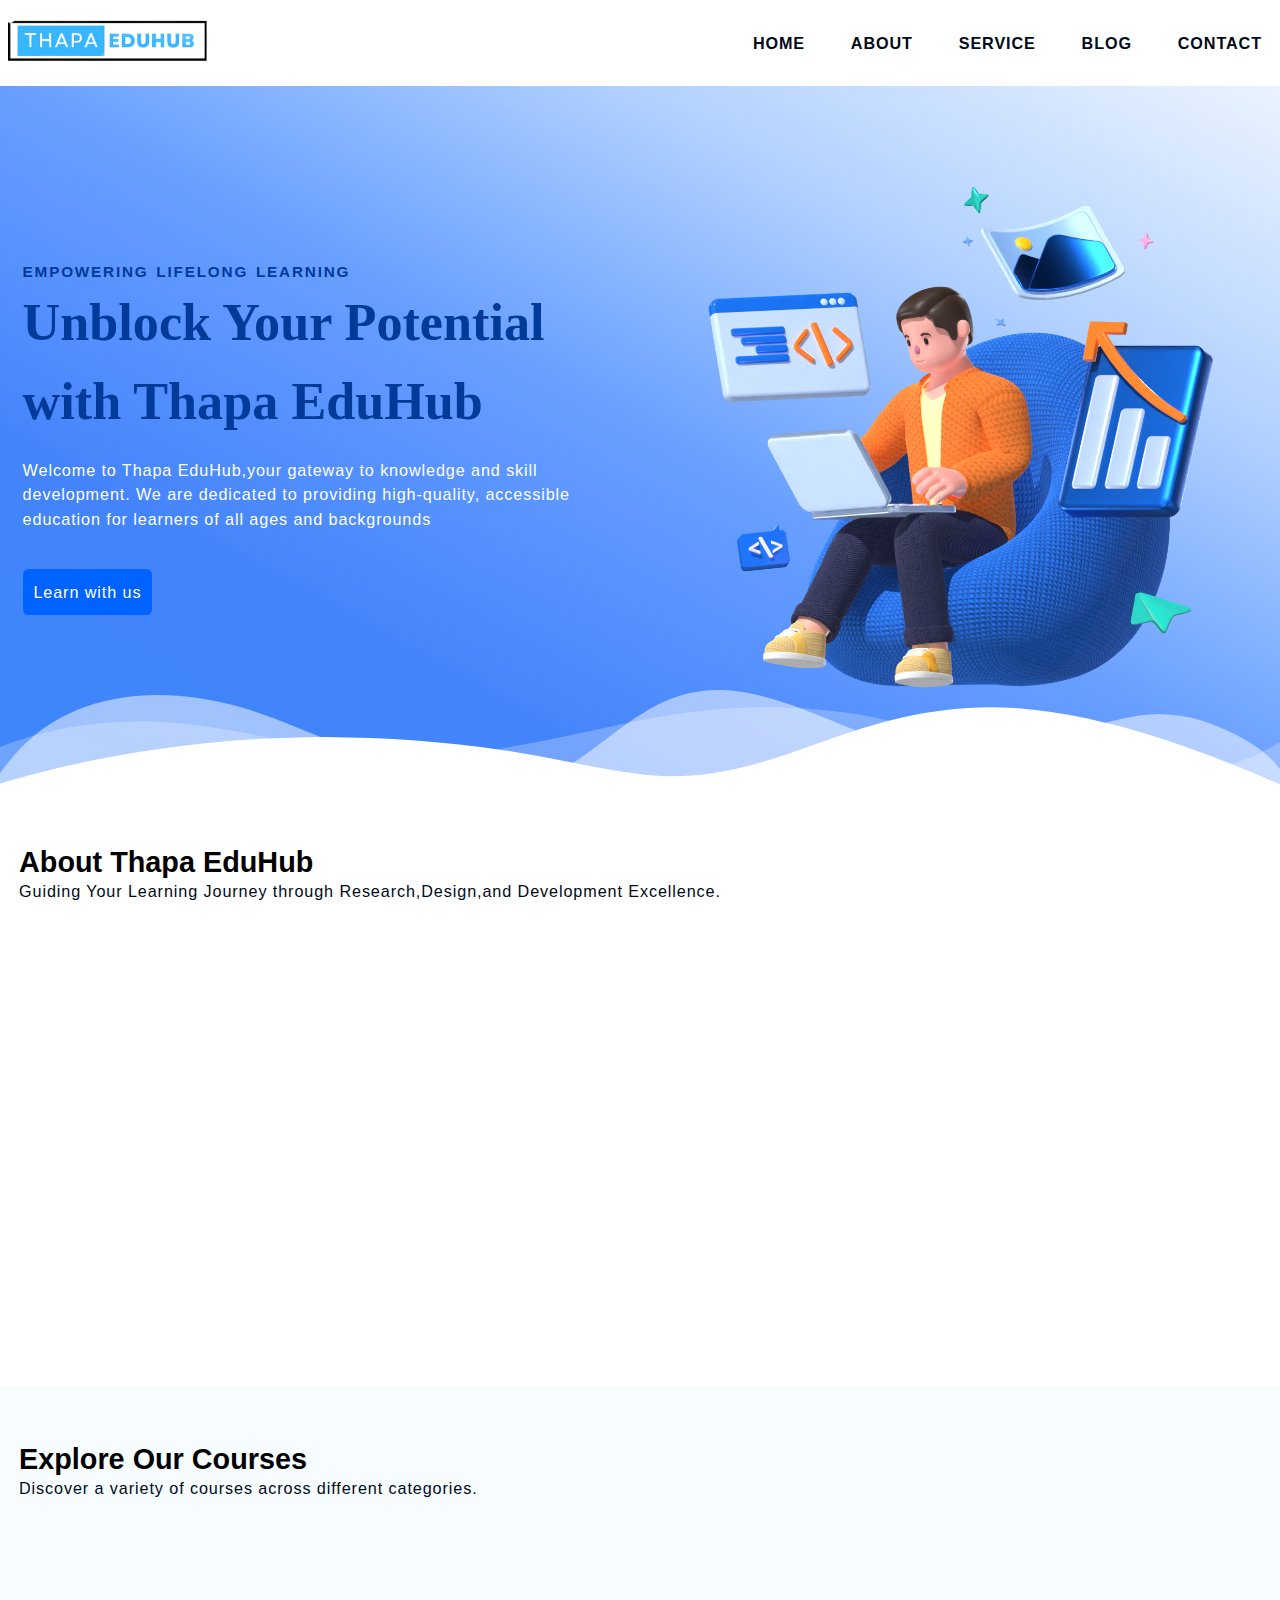
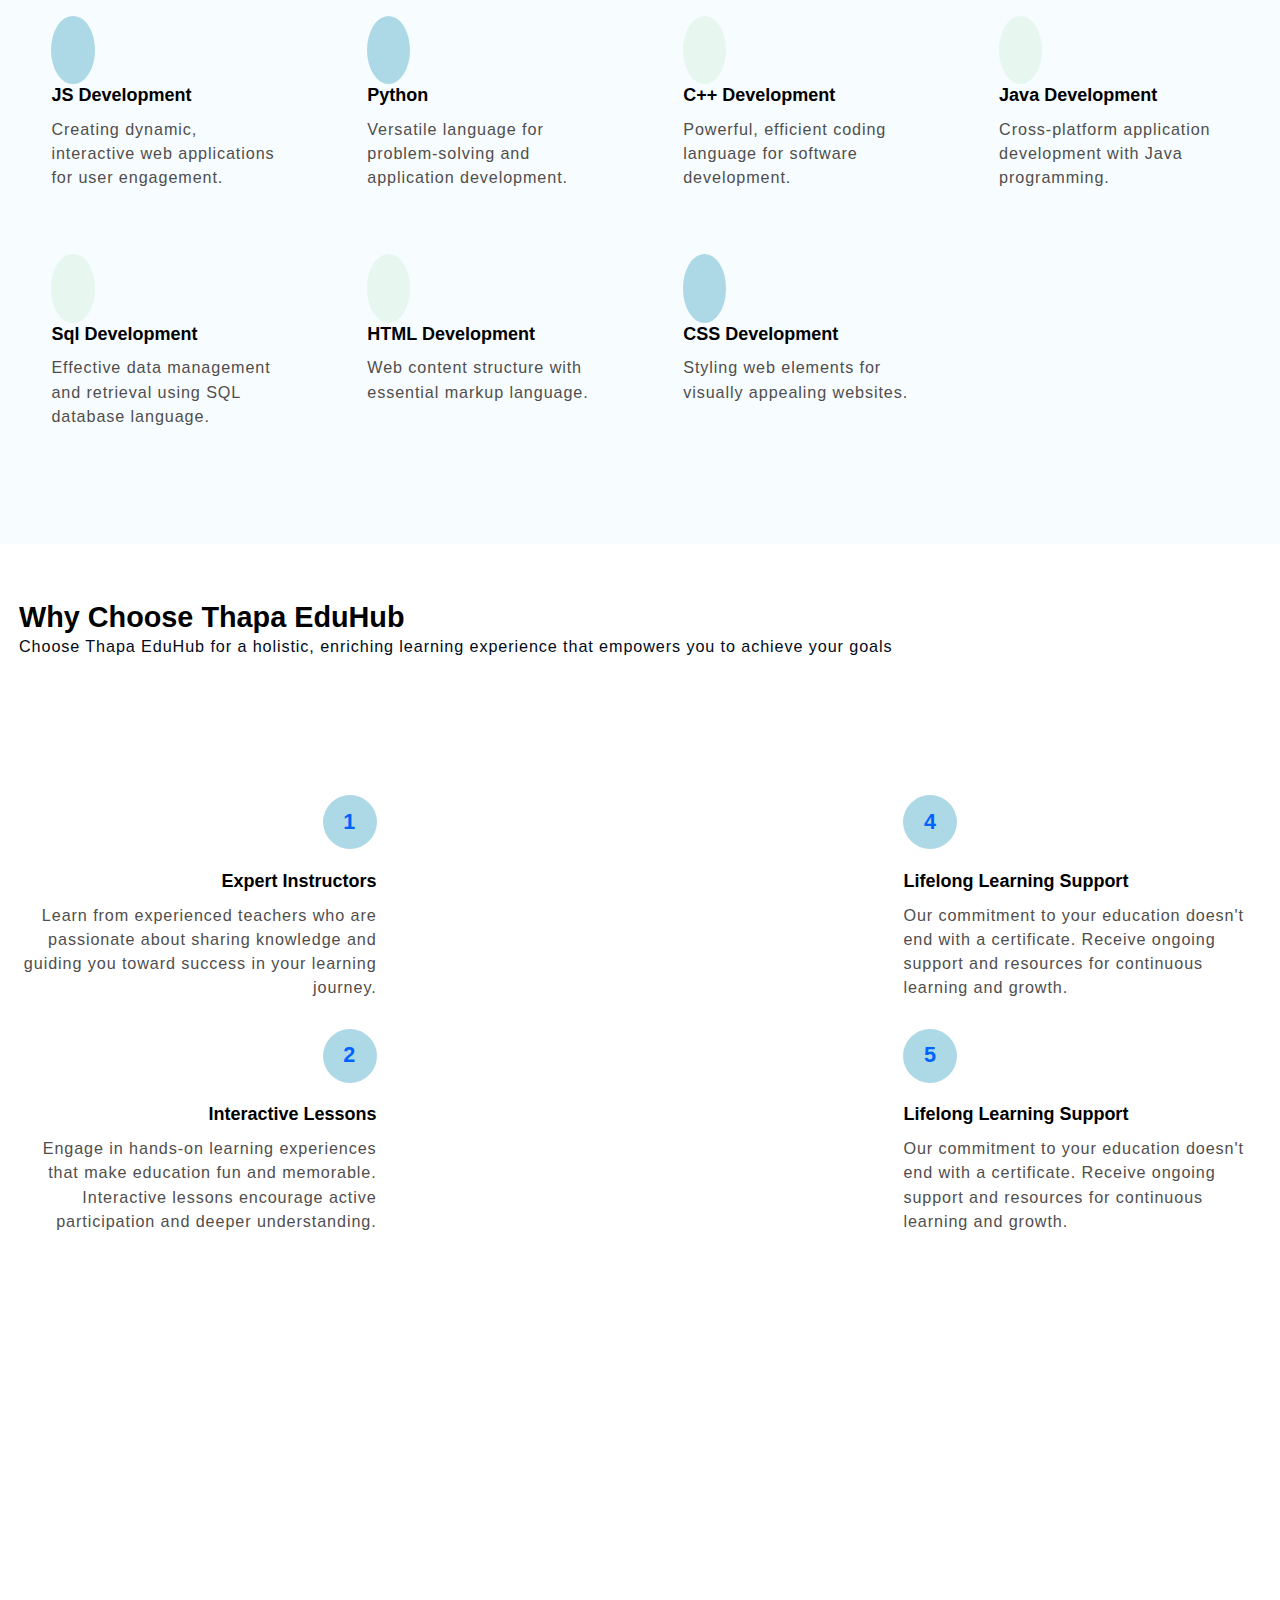
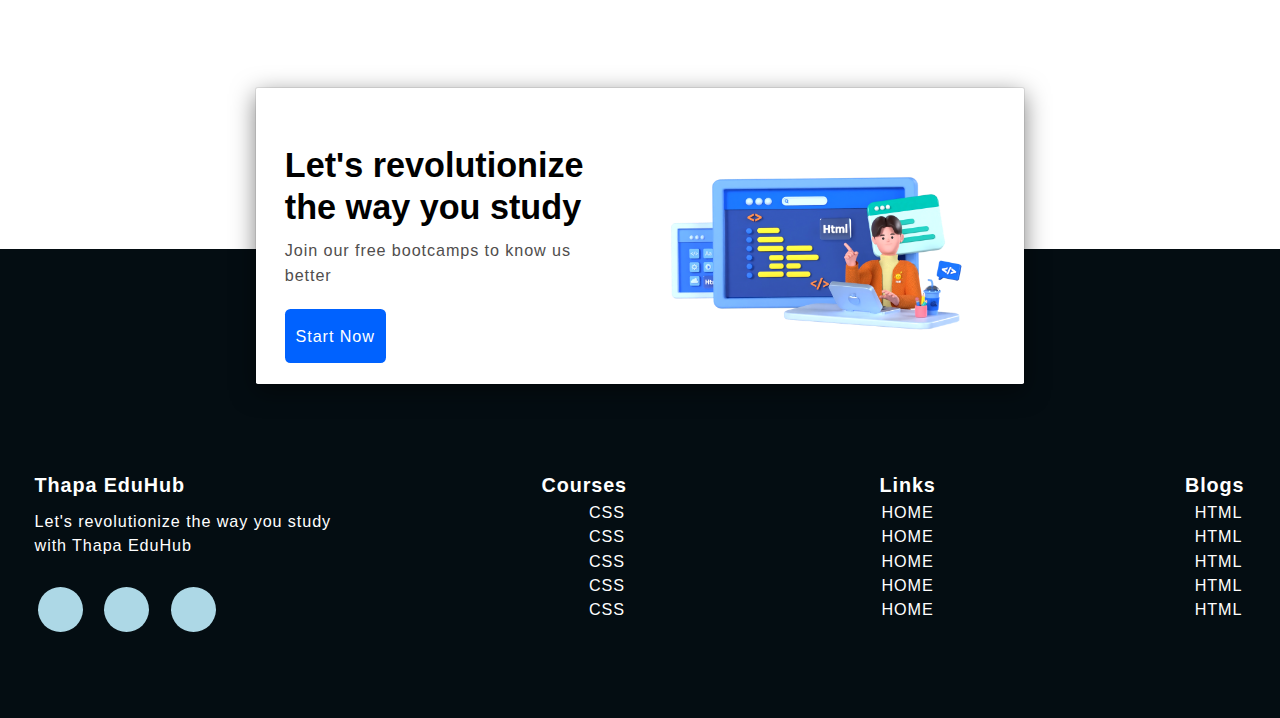
<file: index.html>
<!DOCTYPE html>
<html lang="en">
<head>
    <meta charset="UTF-8">
    <meta name="viewport" content="width=device-width, initial-scale=1.0"/>
    <meta name="description" content="Welcome to Thapa EduHub,your gateway to knowledge and skill development.
    We are dedicated to providing high-quality,
    accessible education for learners of all ages and backgrounds">
<title>Index Page</title>
<link rel="preconnect" href="https://fonts.googleapis.com">
<link rel="preconnect" href="https://fonts.gstatic.com" crossorigin>
<link href="https://fonts.googleapis.com/css2?family=Roboto:ital,wght@0,100;0,300;0,400;0,500;0,700;0,900;1,100;1,300;1,400;1,500;1,700;1,900&display=swap" rel="stylesheet">
<link rel="stylesheet" href="https://cdnjs.cloudflare.com/ajax/libs/font-awesome/6.6.0/css/all.min.css" integrity="sha512-Kc323vGBEqzTmouAECnVceyQqyqdsSiqLQISBL29aUW4U/M7pSPA/gEUZQqv1cwx4OnYxTxve5UMg5GT6L4JJg==" crossorigin="anonymous" referrerpolicy="no-referrer" />
<link rel="stylesheet" href="./style.css">
<link rel="stylesheet" href="https://unpkg.com/aos@next/dist/aos.css" />
</head>
<body>
    <HEADER class="section-navbar">
        <div class="container">
            <div class="navbar-brand">
<a href="index.html">
    <img  class="aslm" src="./logo.png" alt="my thapa eduhub logo" width="80%" height="auto">
</a>
            </div>
            <nav class="navbar">
                <ul>
                    <li class="nav-item">
                        <a class="nav-link" href="index.html">Home</a></li>
                    <li class="nav-item">
                        <a class="nav-link" href="about.html">about</a></li>
                    <li class="nav-item">
                        <a class="nav-link" href="service.html">service</a></li>
                    <li class="nav-item">
                        <a class="nav-link" href="blog.html">blog</a></li>
                    <li class="nav-item">
                        <a class="nav-link" href="#section-contact--homepage">contact</a></li>
                </ul>
            </nav>
        </div>
    </HEADER>

    <!--hero section-->
    <main>
        <div class="section-hero">
            <div class="container grid grid-two--cols">
                <div class="section-hero--content">
                    <p class="hero-subheading">
                        EMPOWERING LIFELONG LEARNING
                    </p>
                    <H1 class="hero-heading">Unblock Your Potential with Thapa EduHub</H1>
                    <p class="hero-para">
                      Welcome to Thapa EduHub,your gateway to knowledge and skill development.
                      We are dedicated to providing high-quality,
                      accessible education for learners of all ages and backgrounds  

                    </p>
                    <div class="hero-btn">
                        <a href="services.html" class="btn btn-white">Learn with us</a>
                    </div>
                </div>
                <div class="section-hero--image" data-aos="fade-up">
                    <figure>
                        <img src="./main-hero.png" alt="a 3d character doing coding stuff"/>
                    </figure>
                </div>
            </div>
        </div>
        <div class="custom-shape-divider-bottom-1721467038">
            <svg data-name="Layer 1" xmlns="http://www.w3.org/2000/svg" viewBox="0 0 1200 120" preserveAspectRatio="none">
                <path d="M0,0V46.29c47.79,22.2,103.59,32.17,158,28,70.36-5.37,136.33-33.31,206.8-37.5C438.64,32.43,512.34,53.67,583,72.05c69.27,18,138.3,24.88,209.4,13.08,36.15-6,69.85-17.84,104.45-29.34C989.49,25,1113-14.29,1200,52.47V0Z" opacity=".25" class="shape-fill"></path>
                <path d="M0,0V15.81C13,36.92,27.64,56.86,47.69,72.05,99.41,111.27,165,111,224.58,91.58c31.15-10.15,60.09-26.07,89.67-39.8,40.92-19,84.73-46,130.83-49.67,36.26-2.85,70.9,9.42,98.6,31.56,31.77,25.39,62.32,62,103.63,73,40.44,10.79,81.35-6.69,119.13-24.28s75.16-39,116.92-43.05c59.73-5.85,113.28,22.88,168.9,38.84,30.2,8.66,59,6.17,87.09-7.5,22.43-10.89,48-26.93,60.65-49.24V0Z" opacity=".5" class="shape-fill"></path>
                <path d="M0,0V5.63C149.93,59,314.09,71.32,475.83,42.57c43-7.64,84.23-20.12,127.61-26.46,59-8.63,112.48,12.24,165.56,35.4C827.93,77.22,886,95.24,951.2,90c86.53-7,172.46-45.71,248.8-84.81V0Z" class="shape-fill"></path>
            </svg>
        </div>
    </main>
    <!--About Section -->
    <section class="section-about">
       <div class="container">
        <h2 class="section-common-heading">About Thapa EduHub</h2>
        <p class="section-common-subheading">
            Guiding Your Learning Journey through Research,Design,and Development Excellence.
        </p>
       </div>
       <div class="container grid grid-three--cols">
        <div class="about-div" data-aos="fade-up">
            <div class="icon">
                <img src="./research.png" alt="thapa eduhub research team"/>
            </div>
            <h3 class="section-common--title">Research</h3>
            <p>
                We start by learning what you need. We look at what's new and 
                exciting in learning and choose topics that match what you want
                to learn.
            </p>
        </div>

        <div class="about-div" data-aos="fade-up" data-aos-delay="600">
            <div class="icon">
                <img src="./design.png" alt="thapa eduhub research team"/>
            </div>
            <h3 class="section-common--title">Design</h3>
            <p>
                Next, we make the lessons.
                We make them fun and interesting for you. We make sure they work for different ways people like to learn. 
            </p>
        </div>
        <div class="about-div" data-aos="fade-up" data-aos-delay="600">
            <div class="icon">
                <img src="./Coding.png" alt="thapa eduhub research team"/>
            </div>
            <h3 class="section-common--title">Development</h3>
            <p>
                After that, we turn the lessons into things you can use online.
                We use the latest tools to make sure they work well and make you happy. 
           </p>
        </div>
        
       </div>
    </section>
    
    
    <section class="section-course">
        <div class="container">
         <h2 class="section-common-heading">Explore Our Courses</h2>
         <p class="section-common-subheading">
             Discover a variety of courses across different categories.
         </p>
        </div>

        <div class="container grid grid-four--cols">
            <div class="course-div">
                <div class="icon">
                    <i class="fa-solid fa-laptop-code"></i>
                </div>
                <h3 class="section-common--title"> JS Development</h3>
                <p>
                    Creating dynamic, interactive web applications for user engagement. 
               </p>
            </div>

            <div class="course-div">
                <div class="icon">
                    <i class="fa-brands fa-python"></i>
                </div>
                <h3 class="section-common--title">Python</h3>
                <p>
                    Versatile language for problem-solving and application development. 
               </p>
            </div>

            <div class="course-div">
                <div class="icon">
                    <i class="fa-solid fa-laptop-code"></i>
                </div>
                <h3 class="section-common--title">C++ Development</h3>
                <p>
                    Powerful, efficient coding language for software development. 
               </p>
            </div>

            <div class="course-div">
                <div class="icon">
                    <i class="fa-solid fa-laptop-code"></i>
                </div>
                <h3 class="section-common--title">Java Development</h3>
                <p>
                    Cross-platform application development with Java programming.
               </p>
            </div>

            <div class="course-div">
                <div class="icon">
                    <i class="fa-solid fa-laptop-code"></i>
                </div>
                <h3 class="section-common--title">Sql Development</h3>
                <p>
                    Effective data management and retrieval using SQL database language. 
               </p>
            </div>

            <div class="course-div">
                <div class="icon">
                    <i class="fa-solid fa-code"></i>
                </div>
                <h3 class="section-common--title">HTML Development</h3>
                <p>
                    Web content structure with essential markup language.
               </p>
            </div> <div class="course-div">
                <div class="icon">
                    <i class="fa-solid fa-laptop-code"></i>
                </div>
                <h3 class="section-common--title">CSS Development</h3>
                <p>
                    Styling web elements for visually appealing websites. 
               </p>
            </div>
           </div>
        </div>
     </section>

     <section class="section-why--choose">
        <div class="container">
         <h2 class="section-common-heading">Why Choose Thapa EduHub</h2>
         <p class="section-common-subheading">
            Choose Thapa EduHub for a holistic,
            enriching learning experience that empowers you to achieve your goals
         </p>
        </div>

        <div class="container grid grid-three--cols">
            <div class="choose-left--div text-align--right">
                <div class="why-choose--div">
                    <p class="common-text--highlight">1</p>
                    <h3 class="section-common--title">Expert Instructors</h3>
                    <p>
                    Learn from experienced
                    teachers who are passionate about sharing knowledge and guiding you toward success in your learning journey. 
                    </p>
                </div>
                <div class="why-choose--div">
                    <p class="common-text--highlight">2</p>
                    <h3 class="section-common--title">Interactive Lessons</h3>
                    <p>
                        Engage in hands-on learning experiences that make education fun and memorable.
                        Interactive lessons encourage active participation and deeper understanding.
                     </p>
                </div>
                <div class="why-choose--div" data-aos-delay="600" data-aos="zoom-in-up">
                    <p class="common-text--highlight">3</p>
                    <h3 class="section-common--title">Lifelong Learning Support</h3>
                    <p>
                        Our commitment to your education doesn't end with a certificate.
                        Receive ongoing support and resources for continuous learning and growth. 
                     </p>
                </div>
             </div>
            <!--Center part of image-->

            <div class="choose-center--div" data-aos="zoom-in">
                <figure>
                    <img src="./mobile.png" alt="thapa technical official website"/>
                </figure>
            </div>

            <div class="choose-right--div text-align--left">
                <div class="why-choose--div">
                    <p class="common-text--highlight">4</p>
                    <h3 class="section-common--title">Lifelong Learning Support</h3>
                    <p>
                        Our commitment to your education doesn't end with a certificate.
                        Receive ongoing support and resources for continuous learning and growth. 
                     </p>
                </div>
                <div class="why-choose--div">
                    <p class="common-text--highlight">5</p>
                    <h3 class="section-common--title">Lifelong Learning Support</h3>
                    <p>
                        Our commitment to your education doesn't end with a certificate.
                        Receive ongoing support and resources for continuous learning and growth. 
                      </p>
                </div>
                <div class="why-choose--div" data-aos-delay="600" data-aos="zoom-in-up">
                    <p class="common-text--highlight">6</p>
                    <h3 class="section-common--title">Lifelong Learning Support</h3>
                    <p>
                        Our commitment to your education doesn't end with a certificate.
                        Receive ongoing support and resources for continuous learning and growth. 
                      </p>
                </div>
             </div>
     </section>
    <!--Start section -->
    <div class="section-contact--homepage" id="section-contact--homepage">
        <div class="container grid grid-two--cols">
            <div class="contact-content">
            <h2 class="contact-title">Let's revolutionize the way you study</h2>
            <p>Join our free bootcamps to know us better</p>
            <div class="btn">
                <a href="contact.html">
                    Start Now <i class="fa-solid fa-arrow-circle-right"></i>
                </a>
            </div>
            </div>
            <div class="contact-image">
                <img src="./main.png" alt="a guy with html coding">
            </div>
        </div>
    </div>
    
    <!--start-->

    <footer>
        <div class="container grid grid-four--cols">
          <div class="footer-1--div">
           <div class="logo-brand">
             <a href="index.html" class="footer-subheading">Thapa EduHub</a>
              </div>
              <p class="para--1">Let's revolutionize the way you study with Thapa EduHub</p>
           
           <div class="social-footer--icons">
             <a href="https://discord.gg/fDuFEXfyyH" target="_blank">
                <i class="fa-brands fa-discord"></i>
             </a>
             <a href="https://www.youtube.com/@ThapaTechnical" target="_blank">
                <i class="fa-brands fa-youtube"></i>
             </a>
             <a href="https://www.instagram.com/thapatechnical" target="_blank">
                <i class="fa-brands fa-instagram"></i>
             </a>
             </div>
            </div>

            <div class="footer-2--div">
                <p class="footer-subheading"> Courses</p>
                    <ul class="l1">
                        <li><a href="index.html">CSS</a></li>
                        <li><a href="index.html">CSS</a></li>
                        <li><a href="index.html">CSS</a></li>
                        <li><a href="index.html">CSS</a></li>
                        <li><a href="index.html">CSS</a></li>
                    </ul>
                 </div>

            <div class="footer-3--div">
                <p class="footer-subheading">Links</p>
                    <ul class="l1">
                        <li><a href="index.html">HOME</a></li>
                        <li><a href="index.html">HOME</a></li>
                        <li><a href="index.html">HOME</a></li>
                        <li><a href="index.html">HOME</a></li>
                        <li><a href="index.html">HOME</a></li>
                    </ul>
                 </div>

            <div class="footer-4--div">
                <p class="footer-subheading">Blogs</p>
                    <ul class="l1">
                        <li><a href="index.html">HTML</a></li>
                        <li><a href="index.html">HTML</a></li>
                        <li><a href="index.html">HTML</a></li>
                        <li><a href="index.html">HTML</a></li>
                        <li><a href="index.html">HTML</a></li>
                    </ul>
                 </div>
         </div>
    </footer>

    <script src="https://unpkg.com/aos@next/dist/aos.js"></script>
    <script>
      AOS.init();
    </script>
</body>
</html>
</file>
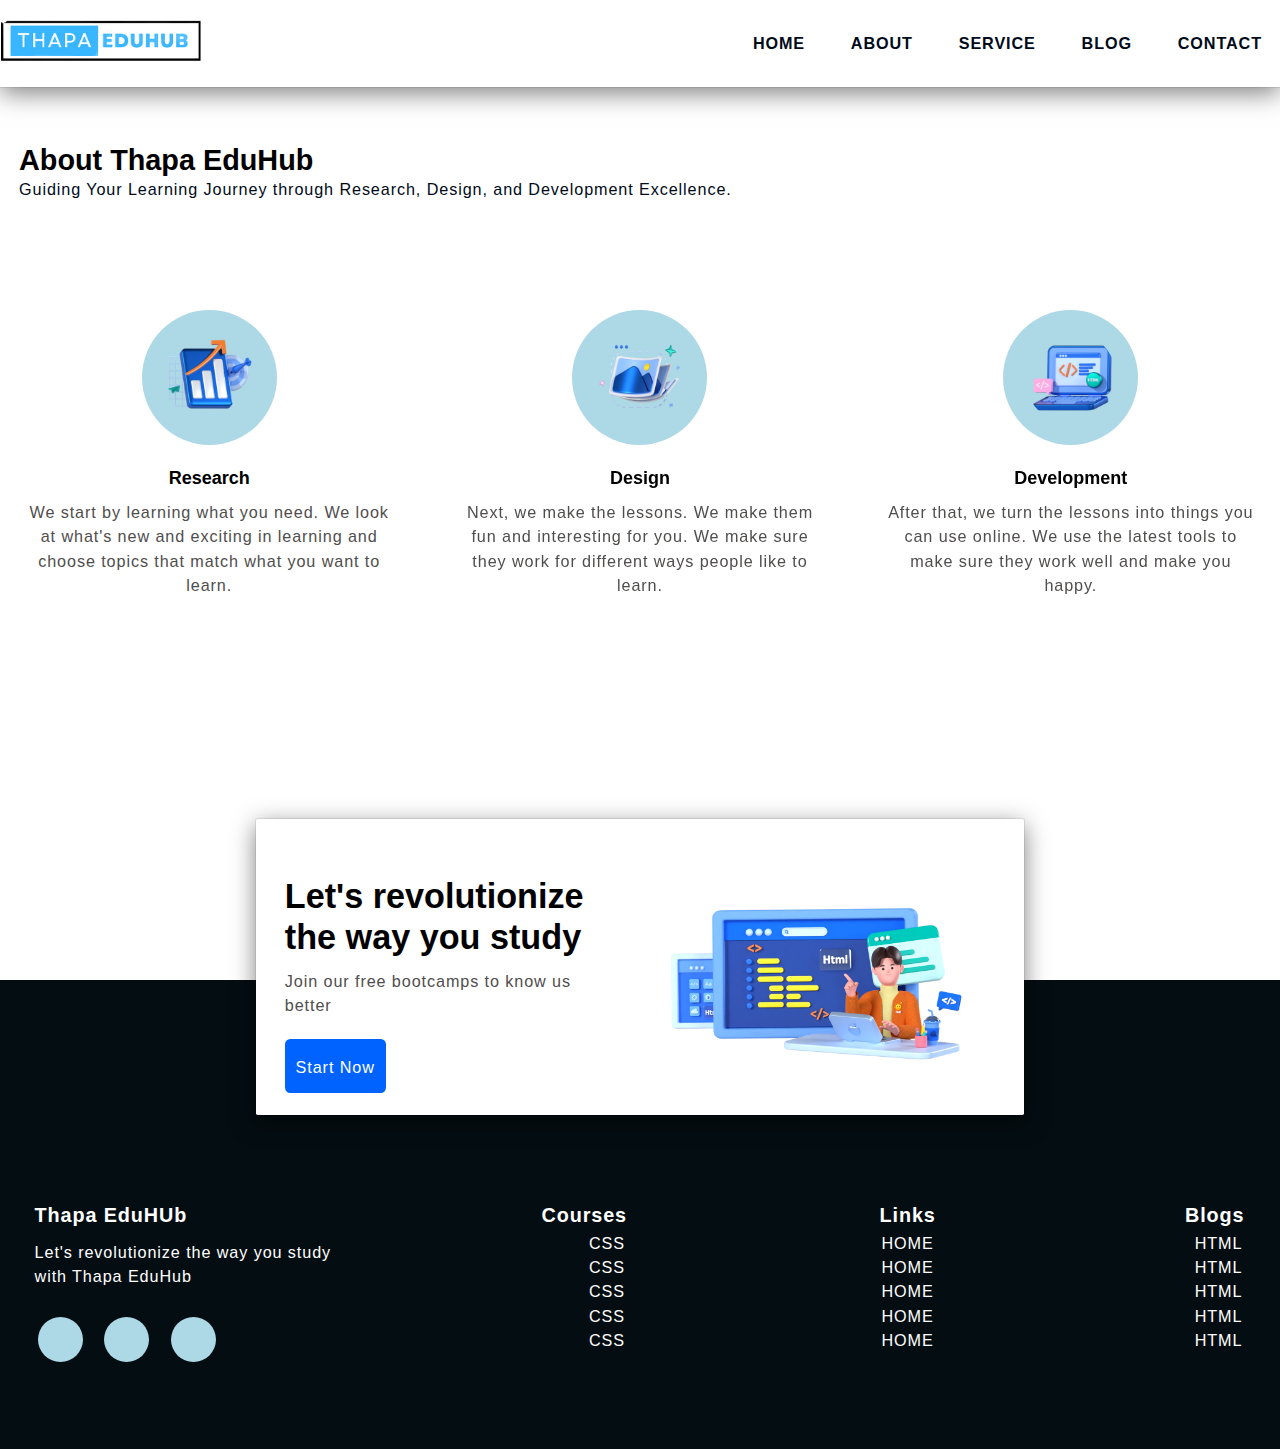
<file: about.html>
<!DOCTYPE html>
<html lang="en">
<head>
    <meta charset="UTF-8">
    <meta name="viewport" content="width=device-width, initial-scale=1.0">
    <title>About Page</title>
    <link rel="stylesheet" href="https://cdnjs.cloudflare.com/ajax/libs/font-awesome/6.6.0/css/all.min.css" integrity="sha512-Kc323vGBEqzTmouAECnVceyQqyqdsSiqLQISBL29aUW4U/M7pSPA/gEUZQqv1cwx4OnYxTxve5UMg5GT6L4JJg==" crossorigin="anonymous" referrerpolicy="no-referrer" />

    <link rel="stylesheet" href="./style.css">
    <link rel="stylesheet" href="https://unpkg.com/aos@next/dist/aos.css" />
</head>
<body>
    <HEADER class="section-navbar">
        <div class="container">
            <div class="navbar-brand">
<a href="index.html">
    <img  id="aslm" src="./logo.png" alt="my thapa eduhub logo" width="80%" height="auto">
</a>
            </div>
            <nav class="navbar">
                <ul>
                    <li class="nav-item">
                        <a class="nav-link" href="index.html">Home</a></li>
                    <li class="nav-item">
                        <a class="nav-link" href="about.html">about</a></li>
                    <li class="nav-item">
                        <a class="nav-link" href="service.html">service</a></li>
                    <li class="nav-item">
                        <a class="nav-link" href="blog.html">blog</a></li>
                    <li class="nav-item">
                        <a class="nav-link" href="contact.html">contact</a></li>
                </ul>
            </nav>
        </div>
    </HEADER>
    <!-- ========== End NAVBAR Section ========== -->
    <!-- ========== Start about Section ========== -->

    <section class="section-about">
      <div class="container">
        <h2 class="section-common-heading">About Thapa EduHub</h2>
        <p class="section-common-subheading">
          Guiding Your Learning Journey through Research, Design, and
          Development Excellence.
        </p>
      </div>

      <div class="container grid grid-three--cols">
        <div class="about-div">
          <div class="icon">
            <img src="./research.png" alt="thapa eduhub research team" />
          </div>
          <h3 class="section-common--title">Research</h3>
          <p>
            We start by learning what you need. We look at what's new and
            exciting in learning and choose topics that match what you want to
            learn.
          </p>
        </div>

        <div class="about-div"  data-aos="fade-up" data-aos-delay="600">
          <div class="icon">
            <img src="./design.png" alt="thapa eduhub research team" />
          </div>
          <h3 class="section-common--title">Design</h3>
          <p>
            Next, we make the lessons. We make them fun and interesting for you.
            We make sure they work for different ways people like to learn.
          </p>
        </div>

        <div class="about-div"  data-aos="fade-up" data-aos-delay="600">
          <div class="icon">
            <img src="./Coding.png" alt="thapa eduhub research team" />
          </div>
          <h3 class="section-common--title">Development</h3>
          <p>
            After that, we turn the lessons into things you can use online. We
            use the latest tools to make sure they work well and make you happy.
          </p>
        </div>
      </div>
    </section>

    <!-- ========== End about Section ========== -->

    <!-- ========== Start contact home Section ========== -->

    <div class="section-contact--homepage" id="section-contact--homepage">
      <div class="container grid grid-two--cols">
        <div class="contact-content">
          <h2 class="contact-title">Let's revolutionize the way you study</h2>
          <p>Join our free bootcamps to know us better</p>
          <div class="btn">
            <a href="contact.html">
              Start Now <i class="fa-solid fa-arrow-circle-right"></i>
            </a>
          </div>
        </div>
        <div class="contact-image">
          <img src="./main.png" alt="a guy doing coding" />
        </div>
      </div>
    </div>

    <!-- ========== End contact home Section ========== -->

    <!-- ========== Start   FOOTER Section ========== -->

    <footer>
      <div class="container grid grid-four--cols">
        <div class="footer-1--div">
          <div class="logo-brand">
            <a href="index.html" class="footer-subheading">Thapa EduHUb</a>
          </div>
          <p class="para--1">Let's revolutionize the way you study with Thapa EduHub</p>

          <div class="social-footer--icons">
            <a href="https://discord.gg/fDuFEXfyyH" target="_blank">
              <i class="fa-brands fa-discord"></i>
            </a>
            <a href="https://www.youtube.com/thapatechnical" target="_blank">
              <i class="fa-brands fa-youtube"></i>
            </a>
            <a href="https://www.instagram.com/thapatechnical/" target="_blank">
              <i class="fa-brands fa-instagram"></i>
            </a>
          </div>
        </div>

        <div class="footer-2--div">
          <p class="footer-subheading">Courses</p>
          <ul class="l1">
            <li><a href="index.html"> CSS </a></li>
            <li><a href="index.html"> CSS </a></li>
            <li><a href="index.html"> CSS </a></li>
            <li><a href="index.html"> CSS </a></li>
            <li><a href="index.html"> CSS </a></li>
          </ul>
        </div>

        <div class="footer-3--div">
          <p class="footer-subheading">Links</p>
          <ul class="l1">
            <li><a href="index.html"> HOME </a></li>
            <li><a href="index.html"> HOME </a></li>
            <li><a href="index.html"> HOME </a></li>
            <li><a href="index.html"> HOME </a></li>
            <li><a href="index.html"> HOME </a></li>
          </ul>
        </div>

        <div class="footer-4--div">
          <p class="footer-subheading">Blogs</p>
          <ul class="l1">
            <li><a href="index.html"> HTML </a></li>
            <li><a href="index.html"> HTML </a></li>
            <li><a href="index.html"> HTML </a></li>
            <li><a href="index.html"> HTML </a></li>
            <li><a href="index.html"> HTML </a></li>
          </ul>
        </div>
      </div>
    </footer>

    <script src="https://unpkg.com/aos@next/dist/aos.js"></script>
    <script>
      AOS.init();
    </script>
    <!-- ========== End   FOOTER Section ========== -->
  </bod>
</html>
</file>
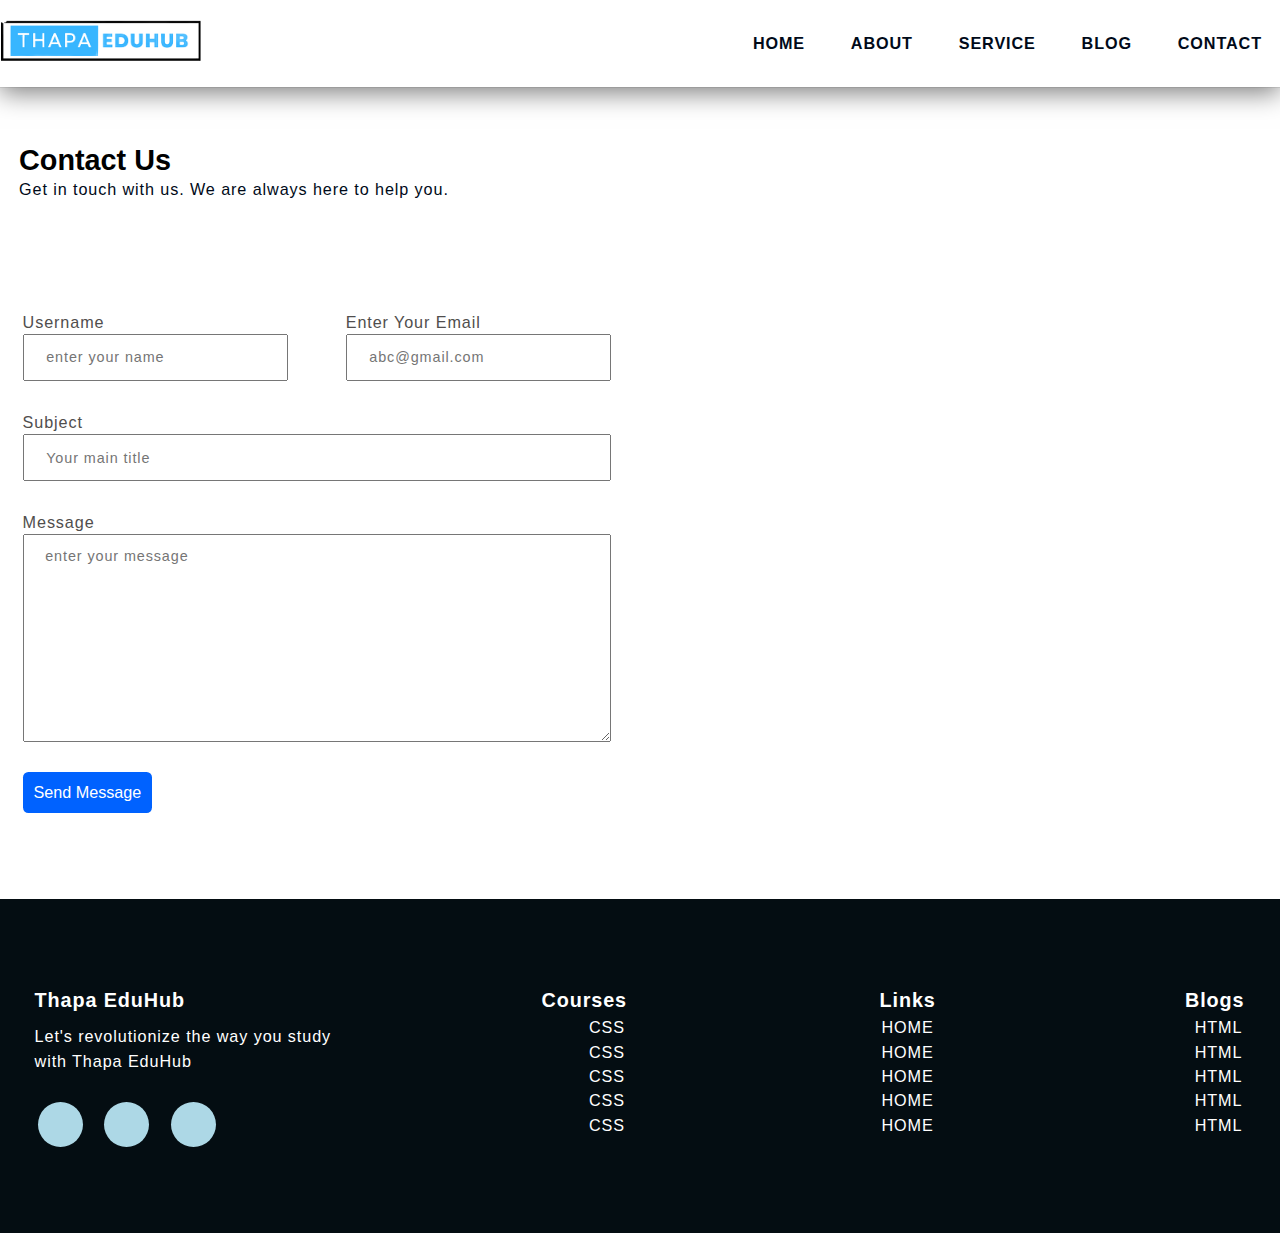
<file: contact.html>
<!DOCTYPE html>
<html lang="en">
<head>
    <meta charset="UTF-8">
    <meta name="viewport" content="width=device-width, initial-scale=1.0">
    <title>Contact Page</title>
    <link rel="stylesheet" href="https://cdnjs.cloudflare.com/ajax/libs/font-awesome/6.6.0/css/all.min.css" integrity="sha512-Kc323vGBEqzTmouAECnVceyQqyqdsSiqLQISBL29aUW4U/M7pSPA/gEUZQqv1cwx4OnYxTxve5UMg5GT6L4JJg==" crossorigin="anonymous" referrerpolicy="no-referrer" />
    <linK rel="stylesheet" href="./style.css"></link>
        <style>
            footer{
                padding-top: 0;
            }
        </style>
</head>

<body>
    <HEADER class="section-navbar">
        <div class="container">
            <div class="navbar-brand">
<a href="index.html">
    <img  id="aslm" src="./logo.png" alt="my thapa eduhub logo" width="80%" height="auto">
</a>
            </div>
            <nav class="navbar">
                <ul>
                    <li class="nav-item">
                        <a class="nav-link" href="index.html">Home</a></li>
                    <li class="nav-item">
                        <a class="nav-link" href="about.html">about</a></li>
                    <li class="nav-item">
                        <a class="nav-link" href="service.html">service</a></li>
                    <li class="nav-item">
                        <a class="nav-link" href="blog.html">blog</a></li>
                    <li class="nav-item">
                        <a class="nav-link" href="contact.html">contact</a></li>
                </ul>
            </nav>
        </div>
    </HEADER>

    <!--start contact section-->
    <div class="section-contact">
        <div class="container">
            <h2 class="section-common-heading">Contact Us</h2>
            <p class="section-common-subheading">
                Get in touch with us. We are always here to help you.  
            </p>
        </div>
        <div class="container grid grid-two--cols">
            <div class="contact-content">
                <form action="https://formspree.io/f/mnnajrjl" method="POST">
                    <div class="grid grid-two--cols mb-3">
                        <div>
                            <label for="username">Username</label>
                            <input type="text" name="usename" id="username" required autocomplete="off"placeholder="enter your name">
                        </div>
                      <div>
                        <label for="email">enter your Email</label>
                        <input type="email" name="email" id="email" autocomplete="off" required placeholder="abc@gmail.com">
                      </div>
                     </div>
                     <div class="mb-3">
                        <label for="subject"> subject</label>
                        <input type="text" name="subject" id="subject" placeholder="Your main title">
                     </div>
                     <div class="mb-3">
                        <label for="message">message</label>
                        <textarea name="message" id="message" cols="30" rows="10" placeholder="enter your message"></textarea>
                     </div>
                     <div>
                        <button type="submit" class="btn btn-submit">send message</button>
                     </div>
                </form>
            </div>
            <div class="contact-map">
                <iframe src="https://www.google.com/maps/embed?pb=!1m18!1m12!1m3!1d242117.70906343855!2d73.69814910702159!3d18.524870615208958!2m3!1f0!2f0!3f0!3m2!1i1024!2i768!4f13.1!3m3!1m2!1s0x3bc2bf2e67461101%3A0x828d43bf9d9ee343!2sPune%2C%20Maharashtra!5e0!3m2!1sen!2sin!4v1721904343266!5m2!1sen!2sin" 
                width="100%"
                height="500px"
                style="border:0;"
                allowfullscreen=""
                loading="lazy"
                referrerpolicy="no-referrer-when-downgrade">

                </iframe>
            </div>
            </div>
        </div>
        <!-- footer section-->
        <footer>
            <div class="container grid grid-four--cols">
              <div class="footer-1--div">
               <div class="logo-brand">
                 <a href="index.html" class="footer-subheading">Thapa EduHub</a>
                  </div>
                  <p class="para--1">Let's revolutionize the way you study with Thapa EduHub</p>
               
               <div class="social-footer--icons">
                 <a href="https://discord.gg/fDuFEXfyyH" target="_blank">
                    <i class="fa-brands fa-discord"></i>
                 </a>
                 <a href="https://www.youtube.com/@ThapaTechnical" target="_blank">
                    <i class="fa-brands fa-youtube"></i>
                 </a>
                 
                 <a href="https://www.instagram.com/thapatechnical" target="_blank">
                    <i class="fa-brands fa-instagram"></i>
                 </a>
                 </div>
                </div>
                <div class="footer-2--div">
                    <p class="footer-subheading"> Courses</p>
                        <ul class="l1">
                            <li><a href="index.html">CSS</a></li>
                            <li><a href="index.html">CSS</a></li>
                            <li><a href="index.html">CSS</a></li>
                            <li><a href="index.html">CSS</a></li>
                            <li><a href="index.html">CSS</a></li>
                        </ul>
                    
                </div>
    
                <div class="footer-3--div">
                    <p class="footer-subheading">Links</p>
                        <ul class="l1">
                            <li><a href="index.html">HOME</a></li>
                            <li><a href="index.html">HOME</a></li>
                            <li><a href="index.html">HOME</a></li>
                            <li><a href="index.html">HOME</a></li>
                            <li><a href="index.html">HOME</a></li>
                        </ul>
                    
                </div>
                <div class="footer-4--div">
                    <p class="footer-subheading">Blogs</p>
                        <ul class="l1">
                            <li><a href="index.html">HTML</a></li>
                            <li><a href="index.html">HTML</a></li>
                            <li><a href="index.html">HTML</a></li>
                            <li><a href="index.html">HTML</a></li>
                            <li><a href="index.html">HTML</a></li>
                        </ul>
                    
                </div>
    
            </div>
        </footer>
    
    

</body>
</html>
</file>
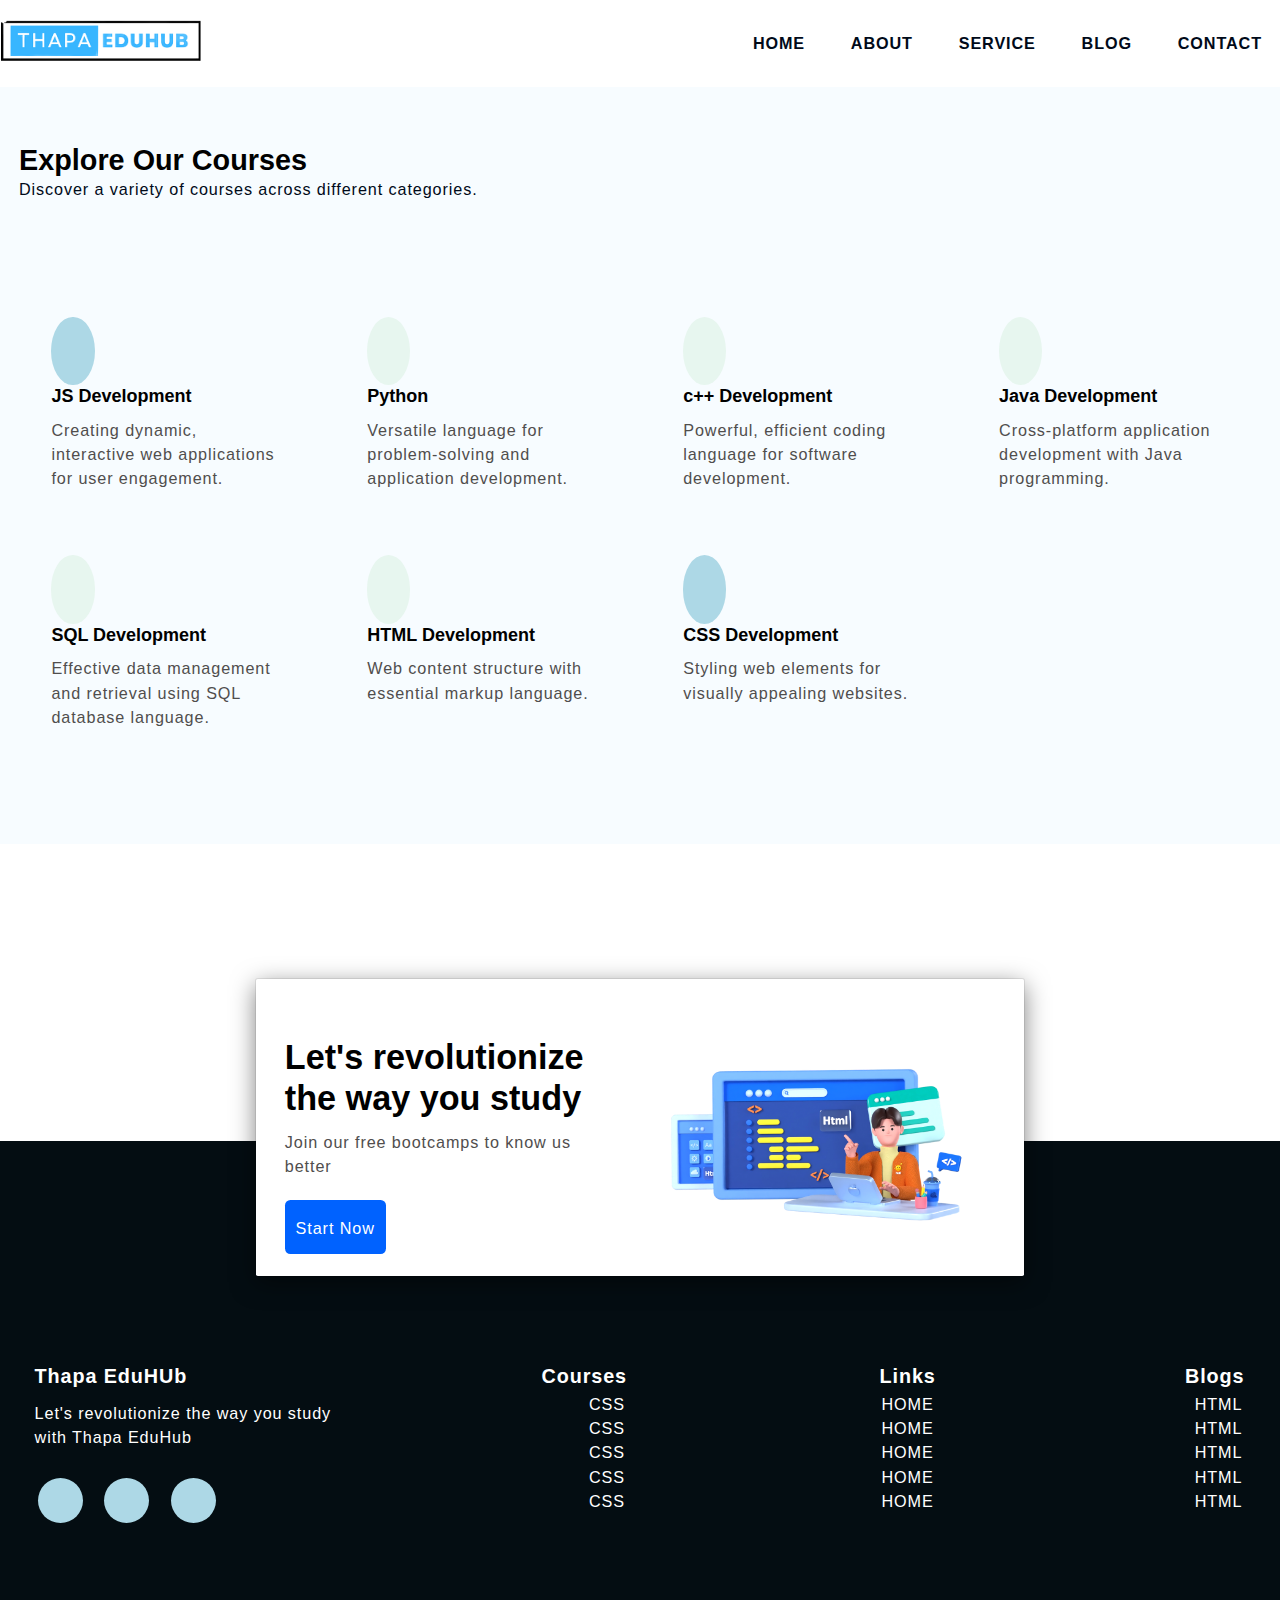
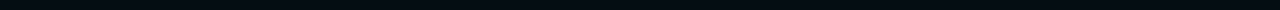
<file: service.html>
<!DOCTYPE html>
<html lang="en">
<head>
    <meta charset="UTF-8">
    <meta name="viewport" content="width=device-width, initial-scale=1.0">
    <title>Service Page</title>
    <link rel="stylesheet" href="https://cdnjs.cloudflare.com/ajax/libs/font-awesome/6.6.0/css/all.min.css" integrity="sha512-Kc323vGBEqzTmouAECnVceyQqyqdsSiqLQISBL29aUW4U/M7pSPA/gEUZQqv1cwx4OnYxTxve5UMg5GT6L4JJg==" crossorigin="anonymous" referrerpolicy="no-referrer" />

    <link rel="stylesheet" href="./style.css">
</head>
<body>
    <HEADER class="section-navbar">
        <div class="container">
            <div class="navbar-brand">
<a href="index.html">
    <img  id="aslm" src="./logo.png" alt="my thapa eduhub logo" width="80%" height="auto">
</a>
            </div>
            <nav class="navbar">
                <ul>
                    <li class="nav-item">
                        <a class="nav-link" href="index.html">Home</a></li>
                    <li class="nav-item">
                        <a class="nav-link" href="about.html">about</a></li>
                    <li class="nav-item">
                        <a class="nav-link" href="service.html">service</a></li>
                    <li class="nav-item">
                        <a class="nav-link" href="blog.html">blog</a></li>
                    <li class="nav-item">
                        <a class="nav-link" href="contact.html">contact</a></li>
                </ul>
            </nav>
        </div>
    </HEADER>
    <!-- ========== End NAVBAR Section ========== -->

    <!-- ========== Start courses Section ========== -->
    <section class="section-course">
      <div class="container">
        <h2 class="section-common-heading">Explore Our Courses</h2>
        <p class="section-common-subheading">
          Discover a variety of courses across different categories.
        </p>
      </div>

      <div class="container grid grid-four--cols">
        <div class="course-div">
          <div class="icon">
            <!-- <i class="fa-brands fa-js"></i> -->
            <i class="fa-solid fa-code"></i>
          </div>
          <h3 class="section-common--title">JS Development</h3>
          <p>
            Creating dynamic, interactive web applications for user engagement.
          </p>
        </div>

        <div class="course-div">
          <div class="icon"><i class="fa-solid fa-laptop-code"></i></div>
          <h3 class="section-common--title">Python</h3>
          <p>
            Versatile language for problem-solving and application development.
          </p>
        </div>

        <div class="course-div">
          <div class="icon"><i class="fa-solid fa-laptop-code"></i></div>
          <h3 class="section-common--title">c++ Development</h3>
          <p>Powerful, efficient coding language for software development.</p>
        </div>

        <div class="course-div">
          <div class="icon"><i class="fa-solid fa-laptop-code"></i></div>
          <h3 class="section-common--title">Java Development</h3>
          <p>Cross-platform application development with Java programming.</p>
        </div>

        <div class="course-div">
          <div class="icon"><i class="fa-solid fa-laptop-code"></i></div>
          <h3 class="section-common--title">SQL Development</h3>
          <p>
            Effective data management and retrieval using SQL database language.
          </p>
        </div>

        <div class="course-div">
          <div class="icon"><i class="fa-solid fa-laptop-code"></i></div>
          <h3 class="section-common--title">HTML Development</h3>
          <p>Web content structure with essential markup language.</p>
        </div>

        <div class="course-div">
          <div class="icon"><i class="fa-solid fa-laptop-code"></i></div>
          <h3 class="section-common--title">CSS Development</h3>
          <p>Styling web elements for visually appealing websites.</p>
        </div>
      </div>
    </section>

    <!-- ========== End courses Section ========== -->

    <!-- ========== Start contact home Section ========== -->

    <div class="section-contact--homepage" id="section-contact--homepage">
      <div class="container grid grid-two--cols">
        <div class="contact-content">
          <h2 class="contact-title">Let's revolutionize the way you study</h2>
          <p>Join our free bootcamps to know us better</p>
          <div class="btn">
            <a href="contact.html">
              Start Now <i class="fa-solid fa-arrow-circle-right"></i>
            </a>
          </div>
        </div>
        <div class="contact-image">
          <img src="./main.png" alt="a guy doing coding" />
        </div>
      </div>
    </div>

    <!-- ========== End contact home Section ========== -->

    <!-- ========== Start   FOOTER Section ========== -->

    <footer>
      <div class="container grid grid-four--cols">
        <div class="footer-1--div">
          <div class="logo-brand">
            <a href="index.html" class="footer-subheading">Thapa EduHUb</a>
          </div>
          <p class="para--1">Let's revolutionize the way you study with Thapa EduHub</p>

          <div class="social-footer--icons">
            <a href="https://discord.gg/fDuFEXfyyH" target="_blank">
              <i class="fa-brands fa-discord"></i>
            </a>
            <a href="https://www.youtube.com/thapatechnical" target="_blank">
              <i class="fa-brands fa-youtube"></i>
            </a>
            <a href="https://www.instagram.com/thapatechnical/" target="_blank">
              <i class="fa-brands fa-instagram"></i>
            </a>
          </div>
        </div>

        <div class="footer-2--div">
          <p class="footer-subheading">Courses</p>
          <ul class="l1">
            <li><a href="index.html"> CSS </a></li>
            <li><a href="index.html"> CSS </a></li>
            <li><a href="index.html"> CSS </a></li>
            <li><a href="index.html"> CSS </a></li>
            <li><a href="index.html"> CSS </a></li>
          </ul>
        </div>

        <div class="footer-3--div">
          <p class="footer-subheading">Links</p>
          <ul class="l1">
            <li><a href="index.html"> HOME</a></li>
            <li><a href="index.html"> HOME</a></li>
            <li><a href="index.html"> HOME</a></li>
            <li><a href="index.html"> HOME</a></li>
            <li><a href="index.html"> HOME</a></li>
          </ul>
        </div>

        <div class="footer-4--div">
          <p class="footer-subheading">Blogs</p>
          <ul class="l1">
            <li><a href="index.html"> HTML </a></li>
            <li><a href="index.html"> HTML </a></li>
            <li><a href="index.html"> HTML </a></li>
            <li><a href="index.html"> HTML </a></li>
            <li><a href="index.html"> HTML </a></li>
          </ul>
        </div>
      </div>
    </footer>

    <!-- ========== End   FOOTER Section ========== -->
  </bod>
</html>
</file>
<file: style.css>
/**Base rule */
*{
    margin: 0;
    padding: 0;
    box-sizing: border-box;
    font-family:"urbanist",sans-serif;
}
html{
    font-size: 62.5%;
    /**scroll-behavior: smooth;**/
    scroll-snap-type: Y proximity;


}
h1,h2,h3,h4,h5,h6
{
    font-family: "Poppins",sans-serif;
}
.aslm{
    padding-left: 7px;
}

p,li,
a,label{
font-family:"urbanist",sans-serif;
font-size: 1.8rem;
letter-spacing: 0.1rem;
font-weight:400;
color:var(--para-color);
line-height:1.5;
}

a{
    text-decoration:none;
}

li
{
    list-style: none;
}

/* theme*/

:root{
    --main-color:#0062ff;
    --para-color:#504e4d;
    --font-color:#424242;
    --bg-color:#f7fcff;
    --heading-color:#000a19;
    --hero-heading-color:#003b99;
    --white-color:#ffffff;
    --para-color:#504e4d;
    --btn-hover-bg-color:#003b99;
    --btn-box-shadow:rgba(100,100,111,0.2) 0px 7px 29px 0px;
    --supporting-color:lightblue;
    --footer-bg-color:#040d12;
}
.section{
    scroll-snap-type: center;
}

/*navbar section*/
.container{
    max-width: 142rem;
    margin: 0 auto;
    padding: 9.6rem 2.4rem;
}
.section-why--choose .container:first-child{
    padding: 6.4rem 0 2.4rem 0;
}

/*
.section-about .container:first-child,
.section-blog .container:first-child,
.section-course .container:first-child,
.section-contact--homepage .container:first-child,
.section-why--choose .container:first-child,
.section-contact{
    padding: 6.4rem 0 2.4rem 0;
}
 */

:is(
.section-about,
.section-blog,
.section-contact,
.section-course,
.section-why--choose,
.section-contact--homepage)
.container:first-child{
    padding: 6.4rem 0 2.4rem 0;
}

.grid{
display: grid;    
}
.grid-two--cols{
    grid-template-columns: repeat(2,1fr);
}
.grid-three--cols{
    grid-template-columns: repeat(3,1fr);
}
.grid-four--cols{
    grid-template-columns:repeat(4,1fr) ;
}

/*module/reusable*/
.section-common-heading{
font-size: 3.2rem;
font-weight: 700;
text-transform:capitalize;
margin-left: 18px;
}
.section-common-subheading{
    color: var(--heading-color);
    margin-left: 18px;
}

.btn{
    display: inline-block;
    padding: 1.2rem;
    background-color: var(--main-color);
    color:var(--white-color);
    border-radius: 0.6rem;

}
/* States*/
.btn:hover{
    background-color: var(--btn-hover-bg-color);
    cursor: pointer;
    box-shadow: var(--btn-box-shadow);
}

.section-navbar{
    width: 100%;
    box-shadow: rgba(0,0,0,0.5)0px 6px 24px 0px,
    rgba(0,0,0,0.08)0px 0px 0px 1px;
}
.section-navbar .container{
    display: flex;
    justify-content: space-between;
    align-items: center;
    padding: 1.8rem 0;
}

.section-navbar .navbar ul
{
    display: flex;
    gap:3.2rem;
   /* text-transform: capitalize;*/

      & li a{
        color: var(--heading-color);
        text-transform: uppercase;
        font-weight: 600;
        display: inline-block;
        position: relative;
        padding-right: 17px;

        &::after{
            content: "";
            position:absolute;
            bottom: -0.3rem;
            left: 0;
            width: 0%;
            border-bottom: 0.2rem solid var(--main-color);
            transition: all 0.3s linear;
        }
      }
      & li a:hover:after{
        width: 100%;
      }
}
/*Hero Section*/
main{
    position: relative;
    background-image: linear-gradient(to top right,
    #3d86fa,
    #4484fb,
    #679eff,
    #b3d2ff,
    #ebf3fe
    );
}
.section-hero .grid{
    align-items: center;
    gap: 6.4rem;

    & .hero-subheading{
        text-transform: uppercase;
        letter-spacing: 0.2rem;
        font-size: 1.7rem;
        word-spacing: 0.2rem;
        color: var(--hero-heading-color);
        font-weight: 700;
    }

    & .hero-heading{
        font-size: 5.8rem;
        line-height: 1.5;
        font-family: "Jost";
        color: var(--hero-heading-color);
        font-weight: 900;
 }

 & .hero-para{
    color: var(--white-color);
    margin: 2rem 0 4.2rem 0;
 }
}
.section-hero--image img{
    width: 100%;
    height: auto;
    transform: scaleX(-1);
}

/*Shape divider...*/

.custom-shape-divider-bottom-1721467038 {
    position: absolute;
    bottom: 0;
    left: 0;
    width: 100%;
    overflow: hidden;
    line-height: 0;
    transform: rotate(180deg);
}

.custom-shape-divider-bottom-1721467038 svg {
    position: relative;
    display: block;
    width: calc(100% + 1.3px);
    height: 12rem;
    transform: rotateY(180deg);
}

.custom-shape-divider-bottom-1721467038 .shape-fill {
    fill: #FFFFFF;
}
/*About section*/

.section-about .grid{
    gap:6.4rem;
}

.section-about .about-div{
    text-align: center;
}
.section-common--title{
font-size: 2rem;
margin: 2.4rem 0 1.2rem 0;
}

.fa-solid{
    padding: 2.4rem;
    background-color:var(--supporting-color);
    font-size: 2.4rem;
    border-radius: 50%;
    color:var(--hero-heading-color);
}

.fa-brands{
    padding: 2.4rem;
    background-color:var(--supporting-color);
    font-size: 2.4rem;
    border-radius: 50%;
    color:var(--hero-heading-color);
    -webkit-border-radius: 50%;
    -moz-border-radius: 50%;
    -ms-border-radius: 50%;
    -o-border-radius: 50%;
}
.section-about img{
    padding: 2.4rem;
    background-color: var(--supporting-color);
    width:15rem;
    height: auto;
    border-radius: 50%;
    transition: all .3s linear;
}
.icon:hover>img{
     rotate:360deg;
     background: linear-gradient(to right,#0575e6,#021b79);
} 


/*Course Section*/
.section-course{
    background-color: var(--bg-color);
}

.section-course .grid{
    gap: 3.2rem;
    }

.section-course .course-div{
    padding: 3.2rem;
    }
    
.section-course .course-div:hover{
box-shadow: var(--btn-box-shadow);
}
.course-div:nth-child(2) .icon .fa-solid{
    color: #68bf9b;
    background-color: #e7f6ef;
}
.course-div:nth-child(3) .icon .fa-solid{
    color: #34a6b8;
    background-color: #e7f6ef;
}
.course-div:nth-child(4) .icon .fa-solid{
    color: #183d3d;
    background-color: #e7f6ef;
}
.course-div:nth-child(5) .icon .fa-solid{
    color: #54733f;
    background-color: #e7f6ef;
}.course-div:nth-child(6) .icon .fa-solid{
    color: #819b3d;
    background-color: #e7f6ef;
}

/**why choose section */
.section-why--choose .grid{
 gap: 9.6rem;
}
.why-choose--div{
    margin-top: 3.2rem;
}

.section-why--choose .text-align--right .why-choose--div{
    display: flex;
    flex-direction: column;
    justify-content: start;
    align-items: end;
    text-align: right;
}
.common-text--highlight{
    width:6rem;
    aspect-ratio: 1;
    background-color: var(--supporting-color);
    color: var(--main-color);
    display: flex;
    justify-content: center;
    align-items: center;
    font-size: 2.4rem;
    font-weight: 700;
    border-radius: 50%;
    -webkit-border-radius: 50%;
    -moz-border-radius: 50%;
    -ms-border-radius: 50%;
    -o-border-radius: 50%;
}
.choose-center--div img{
    width: 90%;
    height: auto;
}
.choose-center--div,figure{
    display: flex;
    justify-content: center;
    align-items: center;
    position: relative;

}

.choose-center--div figure::before,
.choose-center--div figure::after
{
    content: "";
    position:absolute;
    top:50%;
    left:50%;
    transform: translate(-50%, -50%);
    -webkit-transform: translate(-50%, -50%);
    -moz-transform: translate(-50%, -50%);
    -ms-transform: translate(-50%, -50%);
    -o-transform: translate(-50%, -50%);
    background-color: var(--main-color);
    width: 45rem;
    height: 45rem;
    border-radius: 50%;
    z-index:-1;
    -webkit-border-radius: 50%;
    -moz-border-radius: 50%;
    -ms-border-radius: 50%;
    -o-border-radius: 50%;
   }
   .choose-center--div figure::before{
    animation: circle 5s linear infinite;
    -webkit-animation: circle 5s linear infinite;
}

@keyframes circle{
    0%{
        background-color: #b3d0ff;
    }
    25%{
        background-color: #80b1ff;
    }
    50%{
        background-color: #4d91ff;
    }
    75%{
        background-color: #99c0ff;
    }
   100%{
        background-color: #3381ff;
    }
    

}
.choose-center--div figure::after{
    width: 50rem;
    height: 50rem;
    background-color:transparent;
    z-index: -2;
    border:0.5rem solid var(--supporting-color);
}

/**blog section */

.section-blog{
    background-color: var(--bg-color);
 
    & .grid{

        gap:6.4rem;
    }

    & .blog {
        box-shadow: var(--bg-color);
        transition: scale 0.3s linear;
        -webkit-transition: scale 0.3s linear;
        -moz-transition: scale 0.3s linear;
        -ms-transition: scale 0.3s linear;
        -o-transition: scale 0.3s linear;
        &:hover {       

        scale: 1.1;
    }

    & .blog-content{
            padding: 1.4rem 2.4rem 2.4rem;
         }
        }
   
    & img{
        width:100%;
        height: auto;
    }

    & .blog-date{
        display: flex;
        justify-content: space-between;
        margin-top: 1.6rem;
        font-size: 1.4rem;
    

    & .fa-solid{
        background-color: transparent;
        padding: 0;
    }
    }
    .section-common--title{
        margin-top: 0.8rem;
    }
}


/**contact home section */
.section-contact--homepage{
    width: 60%;
    min-height: 30rem;
    margin: 0 auto;
    box-shadow: rgba(0,0,0,0.5)0px 6px 24px 0px,    rgba(0,0,0,0.08)0px 0px 0px 1px;
   /* margin-bottom: 5rem;*/
    border-radius: 0.2rem;
    -webkit-border-radius: 0.2rem;
    -moz-border-radius: 0.2rem;
    -ms-border-radius: 0.2rem;
    -o-border-radius: 0.2rem;
    padding: 0 3.2rem;
    position: relative;
    bottom: -15rem;
    z-index: 1;
    background-color: var(--white-color);

    &  .grid{

        align-items: center;
        gap: 6.4rem;
        
    }

}

.contact-title{
    font-size: 3.8rem;
    line-height: 1.2;
}

.contact-content p{
    margin: 1.2rem 0 2.4rem 0;
}
.section-contact--homepage a{
    color: var(--white-color);
}
.section-contact--homepage .fa-solid{
    padding: 0;
    background-color: var(--main-color);
    color: var(--white-color);
}

.section-contact--homepage img{
    width:90%;
    height: auto;
}

/**Actual contact page */
.section-contact{
    & .grid{
        align-items: center;
        gap:6.4rem;
    }
}
.mb-3{
    margin-bottom: 3.2rem;
}
label{
    display: block;
    text-transform: capitalize;
}
.contact-content .grid{
   
    gap:6.4rem;
}
input,textarea{
    width: 100%;
    padding: 1.4rem 2.4rem;
    font-size: 1.7rem;
    letter-spacing: 0.1rem;
}
::placeholder{
    font-size: 1.6rem;
    letter-spacing: 0.1rem;
}
.btn-submit{
    font-size: 1.8rem;
    border:none;
    text-transform: capitalize;
}
input:focus-visible ,textarea:focus-visible{
    outline: 0.1rem solid var(--btn-hover-bg-color);
}

/**footer section */
footer{
    background-color: var(--footer-bg-color);
    padding-top: 15rem;
}
footer *{
    color: var(--white-color);
}

footer .grid{
    text-align: right;
}

.footer-subheading {
    padding-left: 12px;
    padding-right: 13PX;
    font-size: 2.2rem;
    font-weight: 700;
    
}
.l1{
    padding-left: 15px;
    padding-right: 15px;
}
.para--1{
padding-left: 12px;
}
.footer-1--div p{
    margin: 1rem 0 3.2rem 0;
}

.footer-1--div{
    text-align: left;


 & .social-footer--icons{
    display: flex;
    gap:2.4rem;
    padding-left: 15px;
    
 &   .fa-brands{
        width: 5rem;
        aspect-ratio: 1;
        background-color: var(--supporting-color);
        color: var(--btn-hover-bg-color);
        border-radius: 50%;
        -webkit-border-radius: 50%;
        -moz-border-radius: 50%;
        -ms-border-radius: 50%;
        -o-border-radius: 50%;
        display: flex;
        justify-content: center;
        align-items: center;
        transition: all 0.3s linear ;
        -webkit-transition: all 0.3s linear ;
        -moz-transition: all 0.3s linear ;
        -ms-transition: all 0.3s linear ;
        -o-transition: all 0.3s linear ;

        &:hover{
       
            color: var(--supporting-color);
            background-color: var(--btn-hover-bg-color);
            rotate: 360deg;
               }

        }
    }
}

/**using for scroll bar */

::-webkit-scrollbar{
    width: 1rem;
}
::-webkit-scrollbar-track{
    background: var(--supporting-color);
}
::-webkit-scrollbar-thumb{
    background: var(--main-color);
    border-radius: 50px;
    -webkit-border-radius: 50px;
    -moz-border-radius: 50px;
    -ms-border-radius: 50px;
    -o-border-radius: 50px;
}
::-webkit-scrollbar-thumb:hover{
background: var(--heading-color);
}

/***** media queries Section *****/

/* @media (max-width: 1380px) { */
@media (width <= 1400px) {
    html {
      font-size: 56.25%;
      /* 1rem = 9px  */
    }
  
    .section-hero img {
      width: 90%;
    }
  }
  
  @media (width <= 1220px) {
    html {
      font-size: 54%;
      /* 1rem = 9px  */
    }
  
    :is(
        .section-about,
        .section-blog,
        .section-course,
        .section-contact--homepage,
        .section-why--choose
      )
      .grid {
      gap: 6.4rem;
    }
  }
  
  @media (width <= 1100px) {
    :is(.section-course, .section-blog) .grid-four--cols {
      grid-template-columns: repeat(auto-fit, minmax(250px, 1fr));
    }
  
    .section-why--choose {
      & .choose-left--div {
        order: 2;
      }
  
      & .choose-right--div {
        order: 3;
      }
  
      & .choose-center--div {
        order: 1;
  
        & figure::before {
          width: 0;
          height: 0;
          background-color: transparent;
          padding: 0;
        }
  
        & figure::after {
          width: 0;
          height: 0;
          background-color: transparent;
          padding: 0;
        }
      }
    }
  }
  
  @media (width <= 998px) {
    .section-hero {
      height: auto;
      padding-bottom: 5rem;
  
      & .grid-two--cols {
        grid-template-columns: 1fr;
  
        & .section-hero--content {
          order: 2;
        }
  
        & .section-hero--image {
          order: 1;
  
          & img {
            width: 50%;
          }
        }
      }
    }
  
    .section-about .about-div {
      text-align: left;
    }
  
    footer .grid.grid-four--cols {
      grid-template-columns: repeat(3, minmax(100px, 1fr));
      text-align: left;
  
      & .footer-1--div {
        grid-row: 2 / 3;
        grid-column: 1 / -1;
        margin-top: 6.4rem;
      }
    }
  }
  
  @media (width <= 768px) {
    .grid-two--cols,
    .grid-three--cols {
      grid-template-columns: 1fr;
    }
  
    .section-navbar .container {
      display: flex;
      flex-direction: column;
      
      & .navbar-brand {
        text-align: center;
        margin-bottom: 2.4rem;
      }
  
      & .navbar ul {
        gap: 2.4rem;
      }
  
      
    }
  
    .section-hero .grid .hero-heading {
      font-size: 3.8rem;
    }
  
    .section-why--choose {
      & img {
        width: 30%;
      }
  
      & .grid {
        gap: 1.4rem;
      }
  
      & .text-align--right .why-choose--div {
          display: flex;
          flex-direction: column;
          justify-content: start;
          align-items: start;
          text-align: left;
    }
  }
  
    .section-contact--homepage .btn {
      display: block;
      text-align: center;
    }
  
    .contact-title {
      font-size: 2.4rem;
    }
    :is(.section-contact--homepage) .container:first-child {
      padding: 6.4rem 0rem 2.4rem 0rem;
    }
  }
  
  /***** End media queries Section *****/
</file>
